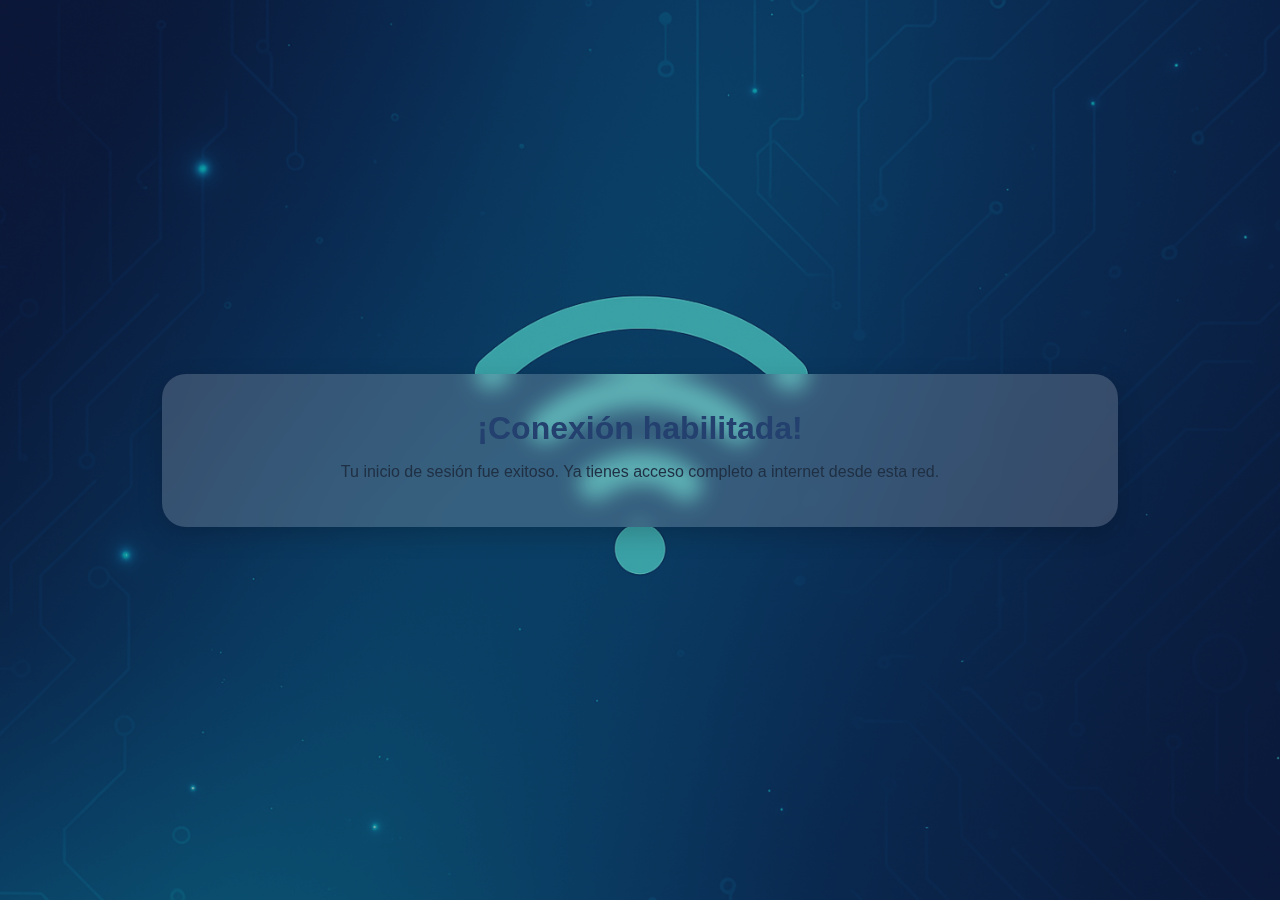
<file: Portal Cautivo/web/bienvenido.html>
<!DOCTYPE html>
<html lang="es">
<head>
    <meta charset="UTF-8">
    <meta name="viewport" content="width=device-width, initial-scale=1.0">
    <title>Bienvenido - Portal Cautivo</title>
    <link rel="icon" type="image/png" href="img/favicon.png">
    <link rel="stylesheet" href="css/index.css">
    <style>
        /* Fondo específico para la página de bienvenida */
        body.welcome-page {
            background: url('img/bienvenido.png') center center / cover no-repeat fixed;
        }
    </style>
</head>
<body class="welcome-page">
    <main class="welcome-container">
        <h1 class="welcome-title">¡Conexión habilitada!</h1>
        <p class="welcome-text">Tu inicio de sesión fue exitoso. Ya tienes acceso completo a internet desde esta red.</p>
    </main>
</body>
</html>
</file>
<file: Portal Cautivo/web/css/index.css>
html,
body {
    height: 100%;
    margin: 0;
    padding: 0;
}

body {
    /* Ruta corregida: el CSS está en /css y la imagen en /img */
    background: url('../img/back.jpg') center center / cover no-repeat fixed;
    font-family: 'Segoe UI', Arial, sans-serif;
    position: relative;
    min-height: 100vh;
    display: flex;
    align-items: center;
    justify-content: center;
}

body::before {
    content: "";
    position: fixed;
    top: 0;
    left: 0;
    width: 100vw;
    height: 100vh;
    /* Overlay más sutil para que se aprecie la imagen de fondo */
    background: rgba(30, 30, 30, 0.35);
    z-index: 0;
    pointer-events: none;
}

.login-container,
.login-left,
.login-right {
    position: relative;
    z-index: 1;
}

.login-container {
    display: flex;
    width: 600px;
    max-width: 95%;
    margin: 40px auto;
    background: rgba(255, 255, 255, 0.18);
    border-radius: 30px;
    box-shadow: 0 8px 24px rgba(0, 0, 0, 0.18);
    overflow: hidden;
    backdrop-filter: blur(10px);
}

.login-left {
    background: linear-gradient(135deg, #0a2342 80%, #1e2a3a 100%);
    width: 40%;
    position: relative;
    min-width: 220px;
    min-height: 350px;
    height: auto;
}

.login-img {
    position: absolute;
    top: 0;
    left: 0;
    width: 100%;
    height: 100%;
    object-fit: cover;
    border-radius: 0;
    box-shadow: 0 4px 16px rgba(0, 0, 0, 0.25);
    display: block;
    z-index: 1;
}

.login-right {
    width: 60%;
    padding: 40px 32px 32px 32px;
    display: flex;
    flex-direction: column;
    justify-content: center;
}

.login-right h2 {
    color: #23406e;
    font-size: 2rem;
    margin-bottom: 18px;
    text-align: center;
    font-weight: 700;
}

form {
    display: flex;
    flex-direction: column;
    gap: 10px;
    margin-bottom: 18px;
}

label {
    font-size: 1rem;
    color: #222;
    font-weight: 600;
}

input[type="text"],
input[type="password"] {
    padding: 10px 16px;
    border: none;
    border-radius: 10px;
    background: #aeb8c6;
    color: #23406e;
    font-size: 1rem;
    margin-bottom: 8px;
    box-shadow: 0 2px 6px rgba(0, 0, 0, 0.08);
    outline: none;
    transition: background 0.2s;
}

input[type="text"]::placeholder,
input[type="password"]::placeholder {
    color: #6c7a89;
    opacity: 1;
}

input[type="text"]:focus,
input[type="password"]:focus {
    background: #dbe6f6;
}

button[type="submit"] {
    background: #23406e;
    color: #fff;
    font-size: 1.2rem;
    font-weight: 700;
    border: none;
    border-radius: 12px;
    padding: 12px 0;
    margin-top: 10px;
    box-shadow: 0 4px 12px rgba(0, 0, 0, 0.12);
    cursor: pointer;
    transition: background 0.2s;
}

button[type="submit"]:hover {
    background: #1a2e4f;
}

.register-text {
    text-align: center;
    font-size: 0.95rem;
    color: #222;
    margin-top: 10px;
}

.register-link {
    color: #23406e;
    text-decoration: underline;
    font-weight: 600;
    transition: color 0.2s;
}

.register-link:hover {
    color: #1a2e4f;
}

/* ---- Welcome (bienvenido.html) ---- */
.welcome-container {
    position: relative;
    z-index: 1;
    width: min(900px, 94%);
    margin: 40px auto;
    background: rgba(255, 255, 255, 0.18);
    border-radius: 24px;
    box-shadow: 0 8px 24px rgba(0, 0, 0, 0.18);
    padding: 28px;
    backdrop-filter: blur(10px);
    text-align: center;
}

.welcome-title {
    color: #23406e;
    font-size: 2rem;
    margin: 8px 0 14px 0;
}

.welcome-text {
    color: #203044;
    font-size: 1rem;
    margin-bottom: 18px;
}

.welcome-img {
    width: 100%;
    height: auto;
    border-radius: 12px;
    display: block;
    box-shadow: 0 4px 16px rgba(0, 0, 0, 0.18);
}

.welcome-actions { margin-top: 18px; }

.btn-primary {
    background: #23406e;
    color: #fff;
    font-size: 1.05rem;
    font-weight: 700;
    border: none;
    border-radius: 12px;
    padding: 12px 18px;
    box-shadow: 0 4px 12px rgba(0, 0, 0, 0.12);
    cursor: pointer;
    transition: background 0.2s;
    text-decoration: none;
    display: inline-block;
}

.btn-primary:hover { background: #1a2e4f; }

/* Responsive adjustments */
@media (max-width: 720px) {
    body {
        padding: 20px 0;
    }

    .login-container {
        flex-direction: column;
        width: 100%;
        margin: 20px auto;
        border-radius: 24px;
    }

    .login-left,
    .login-right {
        width: 100%;
        min-width: 0;
    }

    .login-left {
        min-height: 180px;
    }

    .login-right {
        padding: 28px 24px 24px 24px;
    }

    .login-right h2 {
        font-size: 1.7rem;
        margin-bottom: 14px;
    }

    button[type="submit"] {
        font-size: 1.05rem;
        padding: 10px 0;
    }

    .welcome-container { padding: 22px; margin: 24px auto; }
    .welcome-title { font-size: 1.7rem; }
    .welcome-text { font-size: 0.98rem; }
}

@media (max-width: 420px) {
    .login-right h2 {
        font-size: 1.5rem;
    }

    label,
    input[type="text"],
    input[type="password"] {
        font-size: 0.9rem;
    }

    .register-text {
        font-size: 0.85rem;
    }

    .welcome-title { font-size: 1.5rem; }
    .welcome-text { font-size: 0.92rem; }
}
</file>
